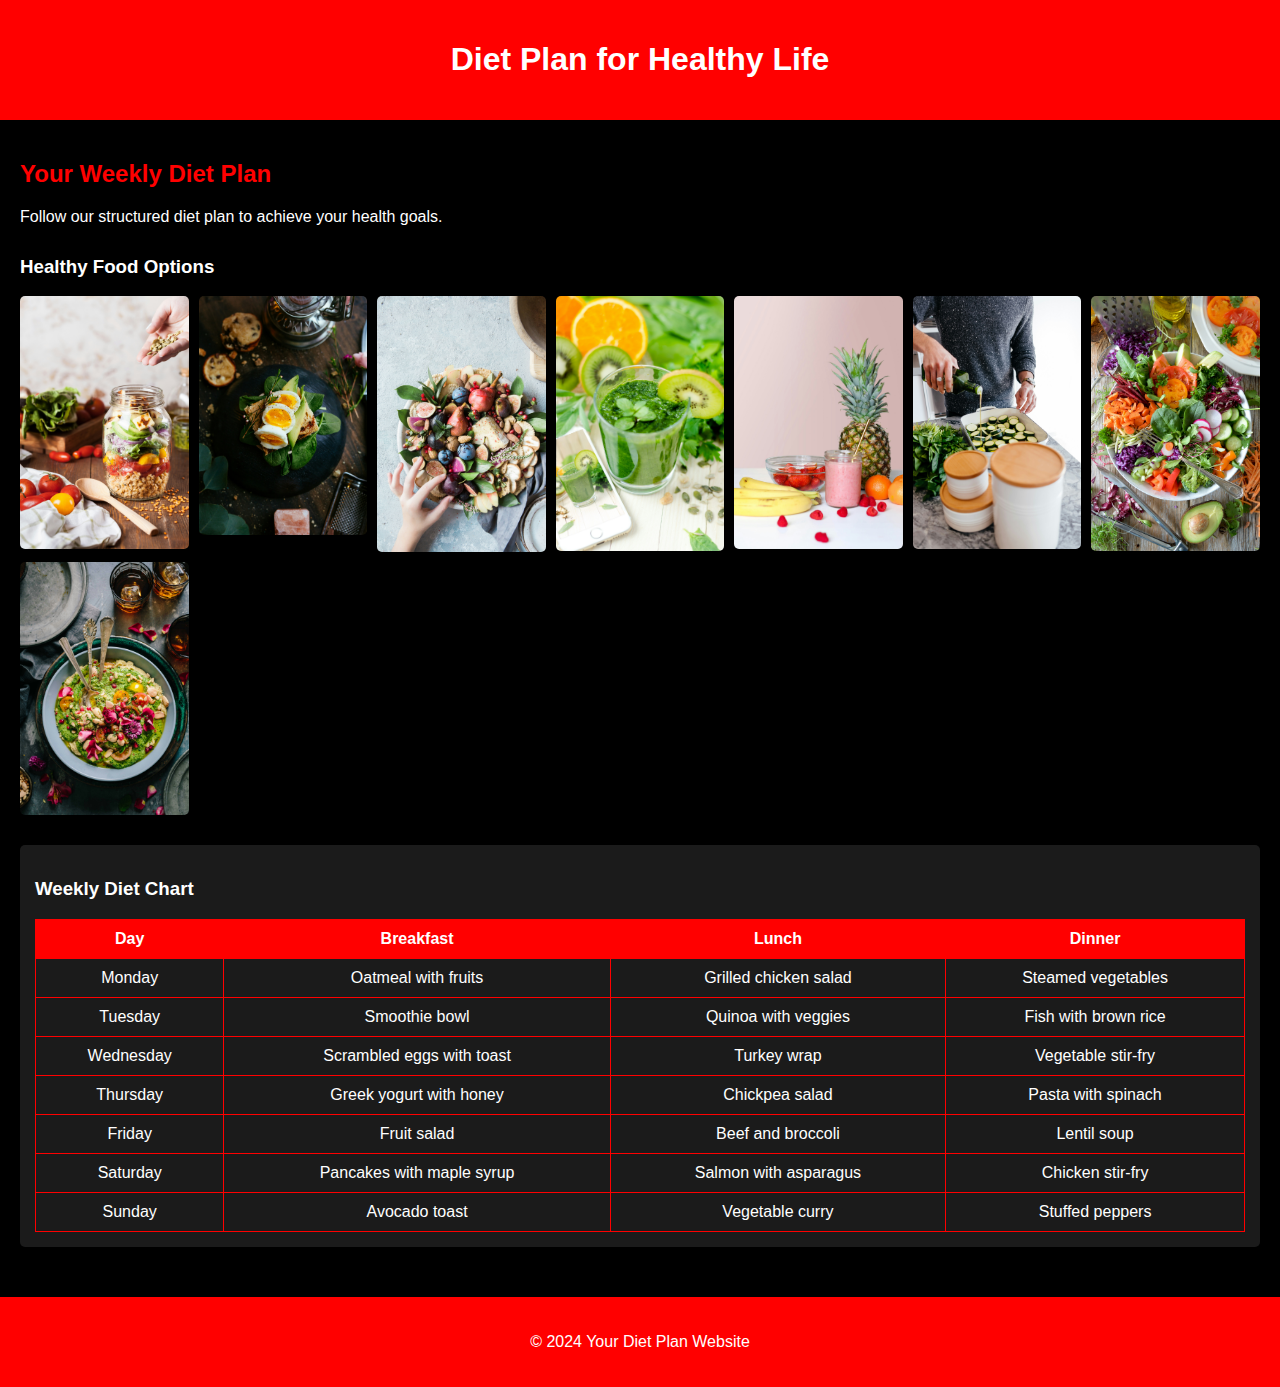
<file: diet.html>
<!DOCTYPE html>
<html lang="en">
<head>
    <meta charset="UTF-8">
    <meta name="viewport" content="width=device-width, initial-scale=1.0">
   <style type="text/css">
       * {
    box-sizing: border-box;
}

body {
    font-family: Arial, sans-serif;
    margin: 0;
    background-color: #000; /* Black background */
    color: #fff; /* White text */
}

header {
    background-color: #ff0000; /* Red header */
    padding: 20px;
    text-align: center;
}

.container {
    padding: 20px;
}

.diet-overview, .diet-images, .diet-chart {
    margin-bottom: 30px;
}

.diet-overview h2 {
    color: #ff0000; /* Red headings */
}

.image-grid {
    display: grid;
    grid-template-columns: repeat(auto-fill, minmax(150px, 1fr));
    gap: 10px;
}

.image-grid img {
    width: 100%;
    border-radius: 5px;
}

.diet-chart {
    background-color: rgba(34, 34, 34, 0.8); /* Dark background for the chart */
    padding: 15px;
    border-radius: 5px;
}

table {
    width: 100%;
    border-collapse: collapse;
}

th, td {
    border: 1px solid #ff0000; /* Red border */
    padding: 10px;
    text-align: center;
}

th {
    background-color: #ff0000; /* Red header for table */
    color: #fff; /* White text */
}

footer {
    text-align: center;
    padding: 20px;
    background-color: #ff0000; /* Red footer */
}

@media (max-width: 600px) {
    .image-grid {
        grid-template-columns: 1fr; /* Stack images on small screens */
    }
}

   </style>
    <title>Diet Plan</title>
</head>
<body>
    <header>
        <h1>Diet Plan for Healthy Life</h1>
    </header>
    
    <div class="container">
        <section class="diet-overview">
            <h2>Your Weekly Diet Plan</h2>
            <p>Follow our structured diet plan to achieve your health goals.</p>
        </section>

        <section class="diet-images">
            <h3>Healthy Food Options</h3>
            <div class="image-grid">
                <img src="image9.jpg" alt="Healthy Meal 1">
                <img src="image2.jpg" alt="Healthy Meal 2">
                <img src="image3.jpg" alt="Healthy Meal 3">
                <img src="image5.jpg" alt="Healthy Meal 4">
                <img src="image8.jpg" alt="Healthy Meal 4">
                <img src="image1.jpg" alt="Healthy Meal 4">
                <img src="image4.jpg" alt="Healthy Meal 4">
                <img src="image6.jpg" alt="Healthy Meal 4">

            </div>
        </section>

        <section class="diet-chart">
            <h3>Weekly Diet Chart</h3>
            <table>
                <thead>
                    <tr>
                        <th>Day</th>
                        <th>Breakfast</th>
                        <th>Lunch</th>
                        <th>Dinner</th>
                    </tr>
                </thead>
                <tbody>
                    <tr>
                        <td>Monday</td>
                        <td>Oatmeal with fruits</td>
                        <td>Grilled chicken salad</td>
                        <td>Steamed vegetables</td>
                    </tr>
                    <tr>
                        <td>Tuesday</td>
                        <td>Smoothie bowl</td>
                        <td>Quinoa with veggies</td>
                        <td>Fish with brown rice</td>
                    </tr>
                    <tr>
                        <td>Wednesday</td>
                        <td>Scrambled eggs with toast</td>
                        <td>Turkey wrap</td>
                        <td>Vegetable stir-fry</td>
                    </tr>
                    <tr>
                        <td>Thursday</td>
                        <td>Greek yogurt with honey</td>
                        <td>Chickpea salad</td>
                        <td>Pasta with spinach</td>
                    </tr>
                    <tr>
                        <td>Friday</td>
                        <td>Fruit salad</td>
                        <td>Beef and broccoli</td>
                        <td>Lentil soup</td>
                    </tr>
                    <tr>
                        <td>Saturday</td>
                        <td>Pancakes with maple syrup</td>
                        <td>Salmon with asparagus</td>
                        <td>Chicken stir-fry</td>
                    </tr>
                    <tr>
                        <td>Sunday</td>
                        <td>Avocado toast</td>
                        <td>Vegetable curry</td>
                        <td>Stuffed peppers</td>
                    </tr>
                </tbody>
            </table>
        </section>
    </div>

    <footer>
        <p>&copy; 2024 Your Diet Plan Website</p>
    </footer>
</body>
</html>
</file>
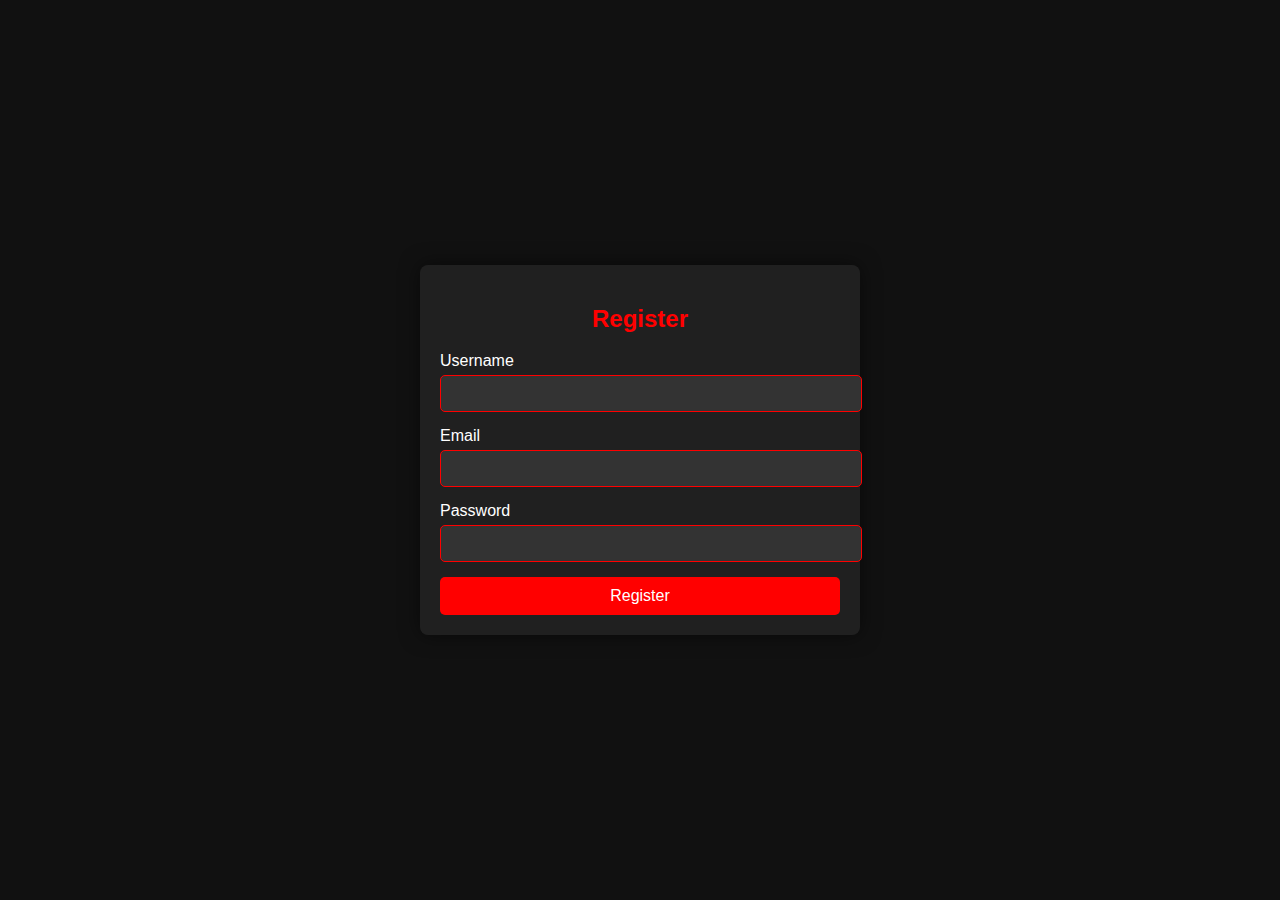
<file: registration.html>
<!DOCTYPE html>
<html lang="en">
<head>
    <meta charset="UTF-8">
    <meta name="viewport" content="width=device-width, initial-scale=1.0">
    <title>Registration Form</title>
    <style>
        body {
            font-family: 'Arial', sans-serif;
            background-color: #111;
            color: #fff;
            display: flex;
            justify-content: center;
            align-items: center;
            height: 100vh;
            margin: 0;
        }

        .container {
            background-color: rgba(34, 34, 34, 0.9);
            padding: 20px;
            border-radius: 8px;
            box-shadow: 0 0 20px rgba(0, 0, 0, 0.5);
            width: 90%;
            max-width: 400px;
        }

        .registration-form h2 {
            color: #ff0000;
            text-align: center;
        }

        .form-group {
            margin-bottom: 15px;
        }

        label {
            display: block;
            margin-bottom: 5px;
            color: #fff;
        }

        input {
            width: 100%;
            padding: 10px;
            border: 1px solid #ff0000;
            border-radius: 5px;
            background-color: #333;
            color: #fff;
        }

        input:focus {
            outline: none;
            border-color: #ff6666;
        }

        button {
            width: 100%;
            padding: 10px;
            background-color: #ff0000;
            color: #fff;
            border: none;
            border-radius: 5px;
            cursor: pointer;
            font-size: 16px;
        }

        button:hover {
            background-color: #e60000;
        }

        #successMessage {
            margin-top: 20px;
            color: #00ff00;
            text-align: center;
        }

        .hidden {
            display: none;
        }
    </style>
</head>
<body>
    <div class="container">
        <form id="registrationForm" class="registration-form" onsubmit="return handleSubmit(event);">
            <h2>Register</h2>
            <div class="form-group">
                <label for="username">Username</label>
                <input type="text" id="username" name="username" required>
            </div>
            <div class="form-group">
                <label for="email">Email</label>
                <input type="email" id="email" name="email" required>
            </div>
            <div class="form-group">
                <label for="password">Password</label>
                <input type="password" id="password" name="password" required>
            </div>
            <button type="submit">Register</button>
        </form>
        <div id="successMessage" class="hidden">Successfully registered!</div>
    </div>
    
    <script>
        function handleSubmit(event) {
            event.preventDefault(); // Prevent form submission

            // Show success message
            document.getElementById('successMessage').classList.remove('hidden');

            // Redirect back to home after 2 seconds
            setTimeout(() => {
                window.location.href = 'index.html'; // Change this to your home page URL
            }, 2000);
        }
    </script>
</body>
</html>
</file>
